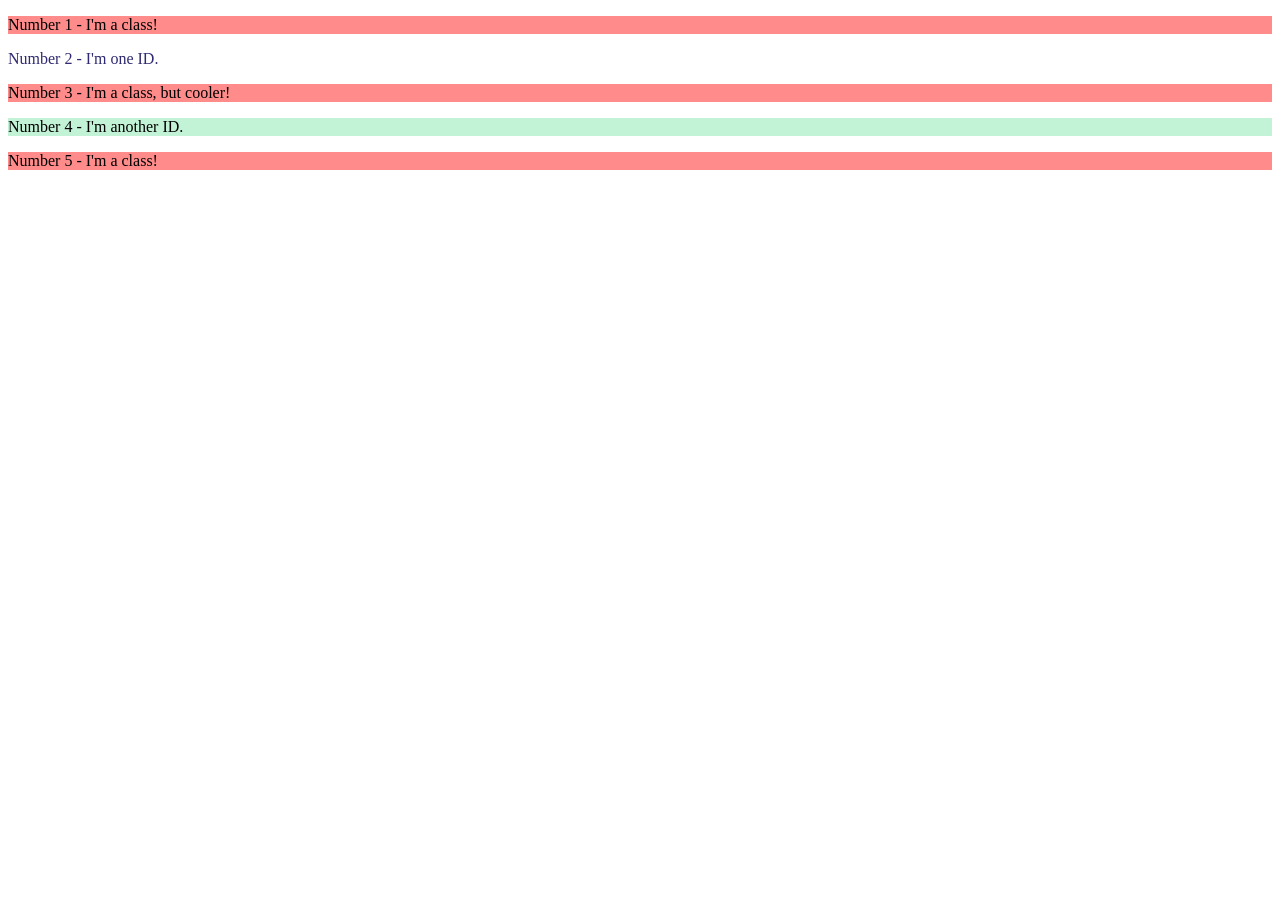
<file: foundations/intro-to-css/02-class-id-selectors/index.html>
<!DOCTYPE html>
<html lang="en">
  <head>
    <meta charset="UTF-8">
    <meta http-equiv="X-UA-Compatible" content="IE=edge">
    <meta name="viewport" content="width=device-width, initial-scale=1.0">
    <title>Class and ID Selectors</title>
    <link rel="stylesheet" href="style.css">
  </head>
  <body>
    <p class="odd">Number 1 - I'm a class!</p>
    <div id="first-id">Number 2 - I'm one ID.</div>
    <p class="odd second-class">Number 3 - I'm a class, but cooler!</p>
    <div id="second-id">Number 4 - I'm another ID.</div>
    <p class="odd">Number 5 - I'm a class!</p>
  </body>
</html>
</file>
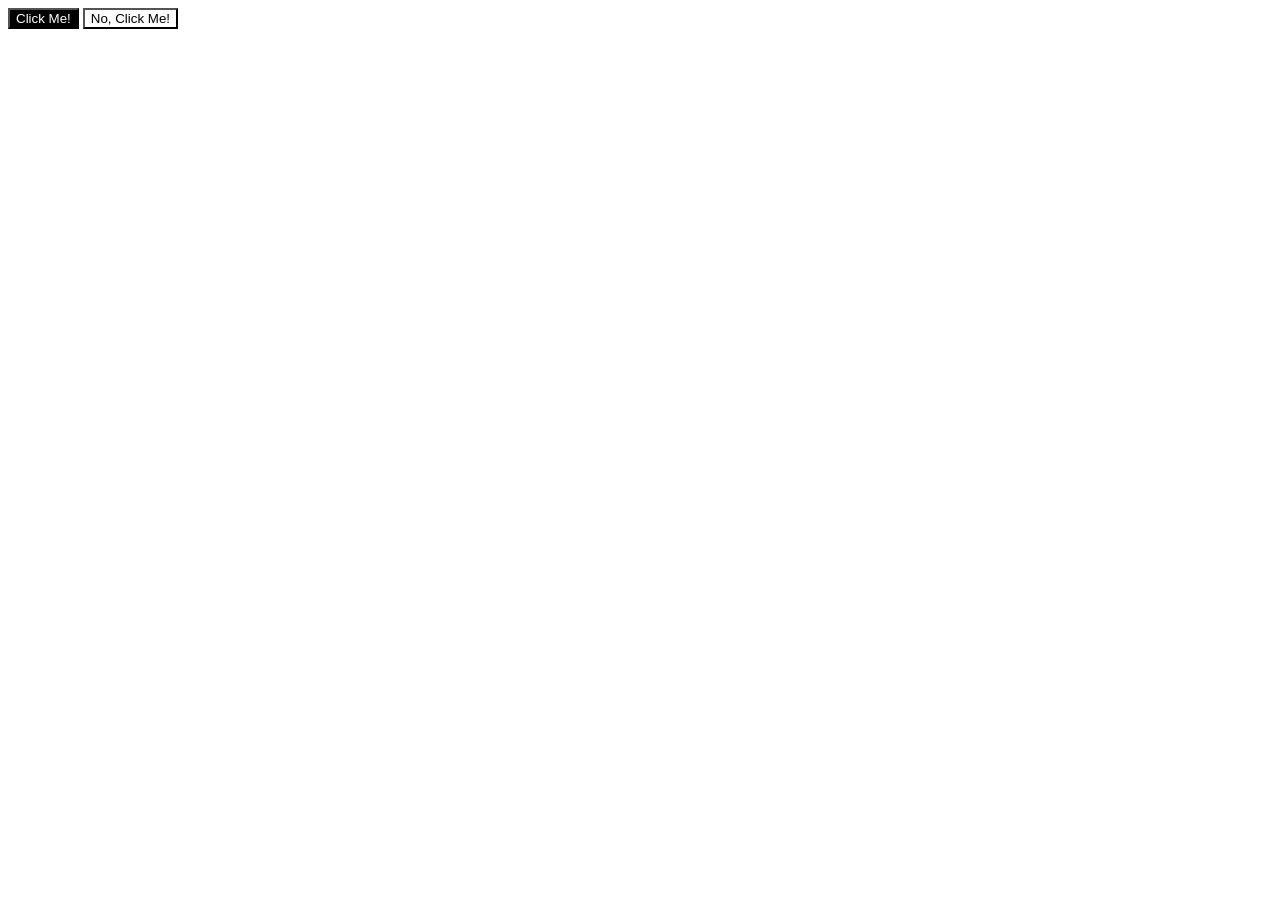
<file: foundations/intro-to-css/03-grouping-selectors/index.html>
<!DOCTYPE html>
<html lang="en">
  <head>
    <meta charset="UTF-8">
    <meta http-equiv="X-UA-Compatible" content="IE=edge">
    <meta name="viewport" content="width=device-width, initial-scale=1.0">
    <title>Grouping Selectors</title>
    <link rel="stylesheet" href="style.css">
  </head>
  <body>
    <button class="first-element">Click Me!</button>
    <button class="second-element">No, Click Me!</button>
  </body>
</html>
</file>
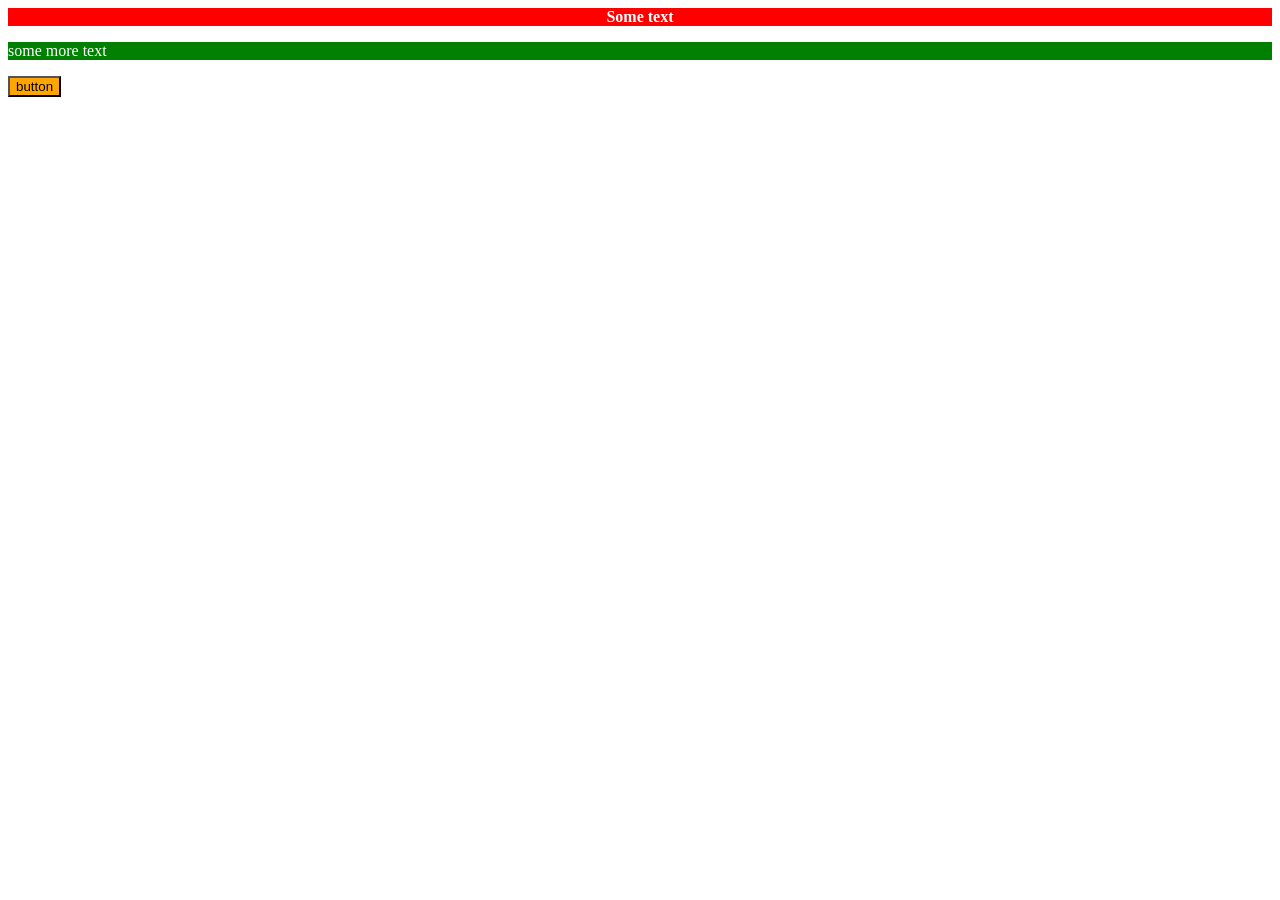
<file: foundations/intro-to-css/01-css-methods/01.html>
<!DOCTYPE html>
<html lang="en">
    <head>
        <meta charset="UTF-8">
        <meta name="viewport" content="width=device-width, initial-scale=1.0">
        <link rel="stylesheet" href="01-styles.css">
        <style>
            p{
                color: white;
                background-color: green;
                font-size: 18;
            }
        </style>
        <title>Document</title>
    </head>
    <body>
        <div>Some text</div>

        <p>some more text</p>

        <button style="background-color: orange; font-size: 18;">button</button>
    </body>
</html>
</file>
<file: foundations/intro-to-css/02-class-id-selectors/style.css>
/* Add CSS Styling */

.odd{
    background-color: #FF8B8B;
}
#first-id{
  color: #2F2A71;
  font-size: 36; 
}
.second-class{
    font-size: 24;
}
#second-id{
    background-color: #C2F3D7 ;
}
</file>
<file: foundations/intro-to-css/03-grouping-selectors/style.css>
/* Add CSS Styling */

.first-element{
    color: white;
    background-color: black;
}

.second-element{
    color: black;
    background-color: white;
}

.first-element, .second-element{
    font-size: 28;
    font: "Helvetic", "Times New Roman", "sans-serif";
}
</file>
<file: foundations/intro-to-css/01-css-methods/01-styles.css>
div {
    color: white;
    background-color: red;
    font-size: 32;
    text-align: center;
    font-weight: bold;
}
</file>
